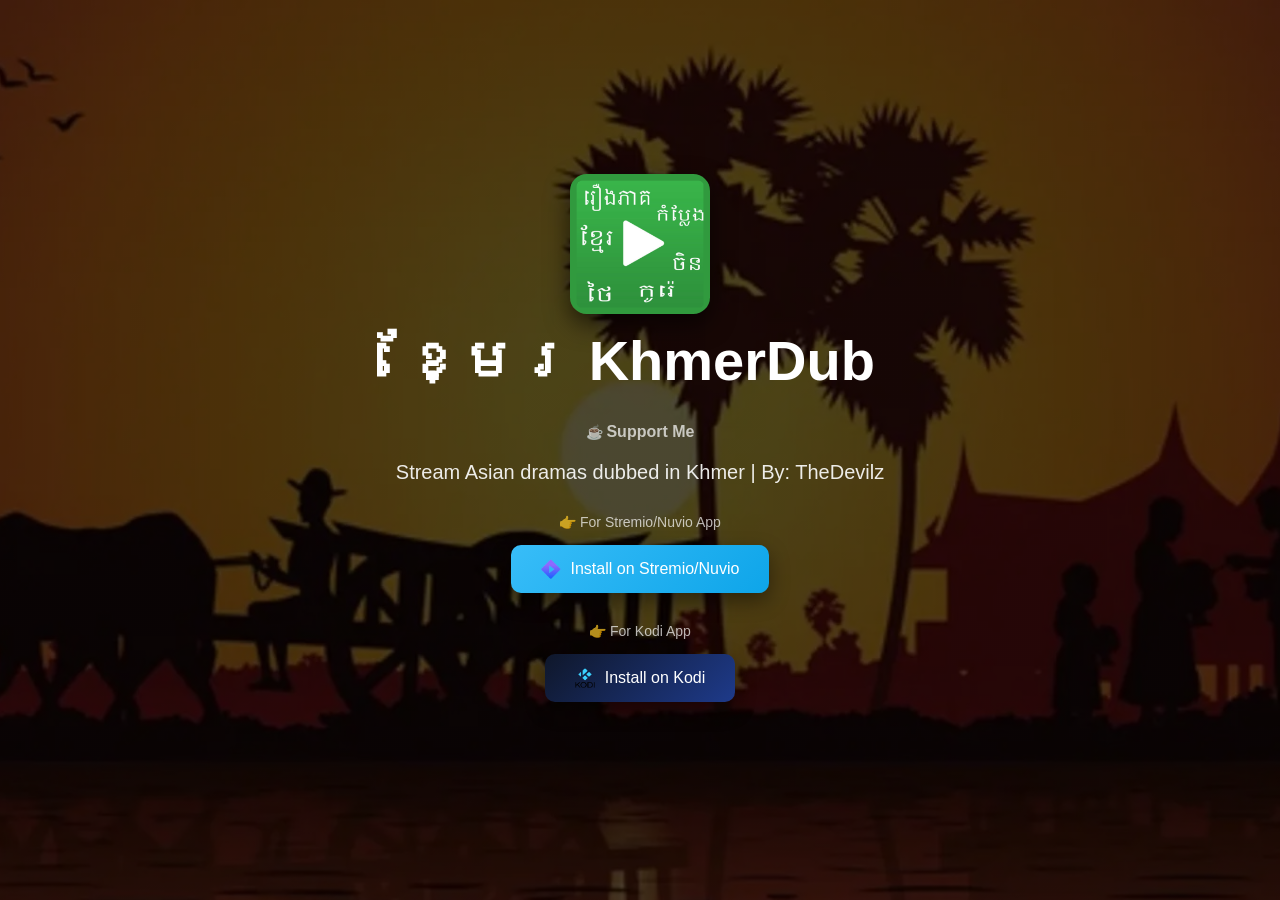
<file: index.html>
<!DOCTYPE html>
<html lang="en">
<head>
  <meta charset="UTF-8">
  <meta name="viewport" content="width=device-width, initial-scale=1.0">
  <title>KhmerDub Addon</title>
  <link rel="stylesheet" href="style.css">
  <style>
    .app-section {
      margin-bottom: 1.5rem;
    }
    .ios-section {
      margin-top: 2rem;
      padding-top: 1.5rem;
      border-top: 1px solid rgba(255, 255, 255, 0.15);
    }
    .steps-list {
      padding-left: 1.5rem;
      margin: 0;
    }
    .steps-list li {
      margin-bottom: 1rem;
    }
  </style>
</head>

<body>
  <div class="overlay">
    <div class="content">

      <img src="bg/logo.png" class="logo" alt="KhmerDub Logo" />

      <h1>ខ្មែរ <span>KhmerDub</span></h1>

      <p class="label">
        ☕ <a href="https://ko-fi.com/thedevilz" target="_blank" rel="noopener noreferrer">Support Me</a>
      </p>

      <p class="subtitle">
        Stream Asian dramas dubbed in Khmer | By: TheDevilz
      </p>

      <!-- Stremio -->
      <section class="app-section">
        <p class="label">
          <a href="https://www.stremio.com/" target="_blank" rel="noopener noreferrer">👉 For Stremio/Nuvio App</a>
        </p>
        <a class="btn stremio"
           href="stremio://khmerhub.onrender.com/khmerdub/manifest.json"
           onclick="setTimeout(() => window.location.href='https://khmerhub.onrender.com/khmerdub/manifest.json', 1500)">
          <img src="bg/stremio.png" class="icon" alt="Stremio">
          Install on Stremio/Nuvio
        </a>
      </section>

      <!-- Kodi -->
      <section class="app-section">
        <p class="label">
          <a href="https://kodi.tv/download/" target="_blank" rel="noopener noreferrer">👉 For Kodi App</a>
        </p>
        <a class="btn kodi"
           href="https://konrepo.github.io/KhmerKodi"
           target="_blank" rel="noopener noreferrer">
          <img src="bg/kodi.png" class="icon" alt="Kodi">
          Install on Kodi
        </a>
      </section>



    </div>
  </div>
</body>
</html>
</file>
<file: style.css>
html {
  overflow-x: hidden;
}

body {
  margin: 0;
  min-height: 100dvh;

  background: linear-gradient(rgba(0,0,0,0.7), rgba(0,0,0,0.7)),
              url("bg/backs.jpg") center/cover no-repeat;

  font-family: 'Segoe UI', Arial, sans-serif;
  color: white;

  padding-bottom: env(safe-area-inset-bottom);
}

.overlay {
  min-height: 100dvh;
  display: flex;
  justify-content: center;
  align-items: center;
  text-align: center;
}

.content {
  padding: 20px;
}

/* Logo */
.logo {
  width: 140px;
  height: 140px;
  border-radius: 12%;
  object-fit: cover;
  margin-bottom: 10px;
  box-shadow: 0 10px 25px rgba(0,0,0,0.6);
}

/* Titles */
h1 {
  font-size: 56px;
  margin: 0 0 10px;
}

h2 {
  font-size: 56px;
  margin: 0 0 5px;
}

/* Subtitle */
.subtitle {
  font-size: 20px;
  opacity: 0.9;
  margin-bottom: 20px;
}

/* Labels */
.label {
  font-size: 14px;
  opacity: 0.7;
  margin-top: 30px;
  margin-bottom: 5px;  
}

.label a,
.label a:visited,
.label a:active {
  color: white;
  text-decoration: none;
}

.label a:hover {
  color: white;
  text-decoration: underline;
}

/* Support Me */
h2 + .label {
  margin-top: 0;
  margin-bottom: 12px;
}

.label a[href*="ko-fi"] {
  font-size: 16px;
  font-weight: 600;
  opacity: 1;
}

.label a[href*="ko-fi"]:hover {
  color: #ff9966;
}

/* Buttons */
.btn {
  display: inline-flex;
  align-items: center;
  gap: 10px;
  padding: 14px 30px;
  margin-top: 10px;
  text-decoration: none;
  color: white;
  border-radius: 10px;
  font-size: 16px;
  box-shadow: 0 8px 20px rgba(0,0,0,0.4);
}

/* Icons */
.icon {
  width: 20px;
  height: 20px;
  filter: brightness(1.2);
}

/* Colors */
.btn.stremio {
  background: linear-gradient(135deg, #38bdf8, #0ea5e9);
}

.btn.nuvio {
  background: linear-gradient(135deg, #00b894, #019875);
}

.btn.kodi {
  background: linear-gradient(135deg, #0f172a, #1e3a8a);
}

.btn.dns {
  background: linear-gradient(135deg, #0f172a, #1e3a8a);
}

/* Notes */
.note {
  font-size: 14px;
  opacity: 0.8;
  margin-top: 10px;
  margin-bottom: 10px;
  line-height: 1.5;
}
</file>
